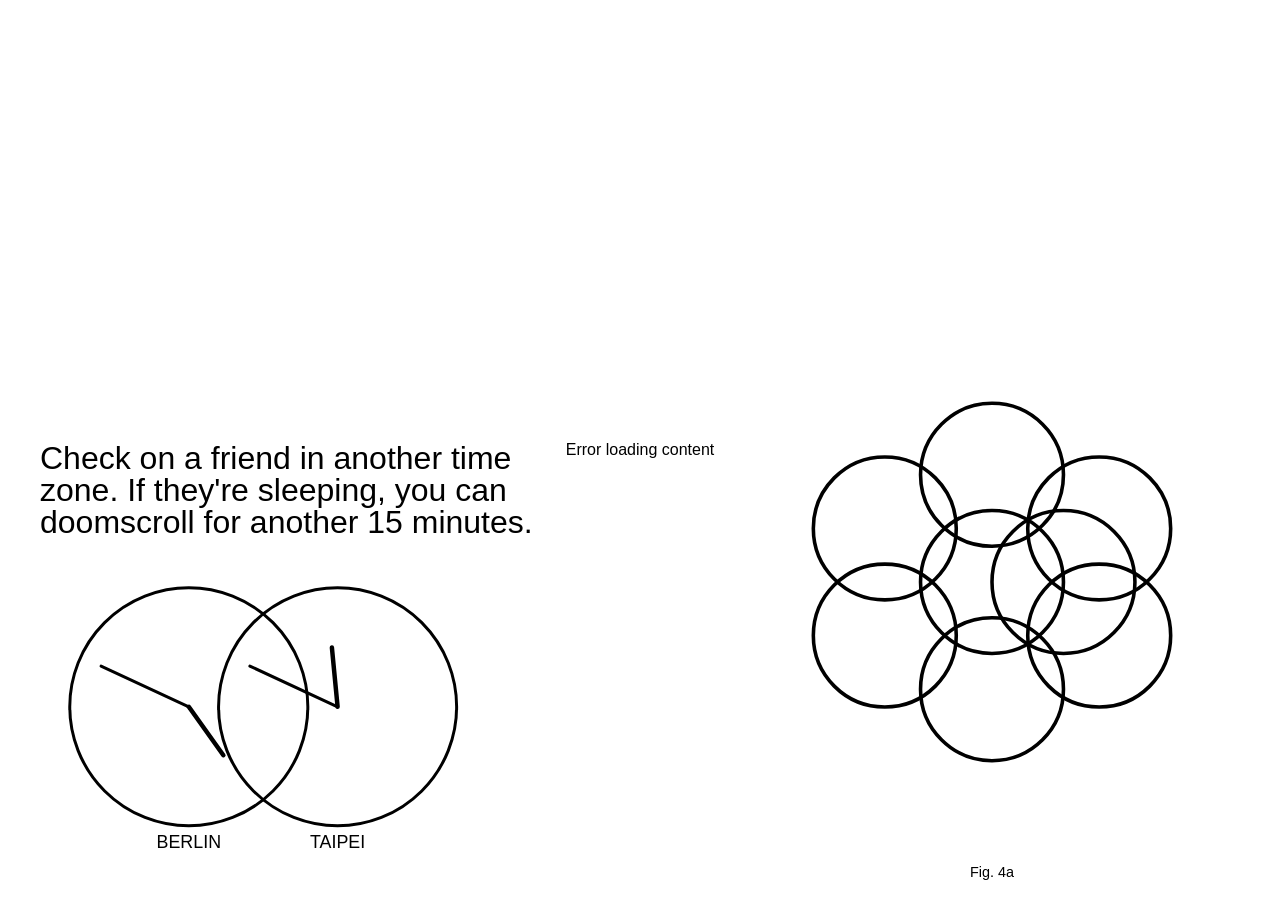
<file: 00 website/index.html>
<!DOCTYPE html>
<html lang="en">
<head>
    <meta charset="UTF-8">
    <meta name="viewport" content="width=device-width, initial-scale=1.0">
    <meta name="description" content="">
    <title>EXTRACURRICULAR PROJECTS</title>
    <link rel="stylesheet" href="styles.css">
</head>
<body>
    <!-- Left fixed panel: Random text + Clocks -->
    <div class="fixed-panel left-panel">
        <div class="random-text" id="randomText"></div>
        <div class="clocks-container">
            <svg class="clocks" viewBox="0 0 400 200" xmlns="http://www.w3.org/2000/svg">
                <!-- Left clock (Berlin) -->
                <g id="berlinClock" transform="translate(100, 100)">
                    <circle cx="0" cy="0" r="80" fill="none" stroke="black" stroke-width="2"/>
                    <line id="berlinHour" x1="0" y1="0" x2="0" y2="-40" stroke="black" stroke-width="3" stroke-linecap="round"/>
                    <line id="berlinMinute" x1="0" y1="0" x2="0" y2="-65" stroke="black" stroke-width="2" stroke-linecap="round"/>
                </g>
                <!-- Right clock (Taipei) -->
                <g id="taipeiClock" transform="translate(200, 100)">
                    <circle cx="0" cy="0" r="80" fill="none" stroke="black" stroke-width="2"/>
                    <line id="taipeiHour" x1="0" y1="0" x2="0" y2="-40" stroke="black" stroke-width="3" stroke-linecap="round"/>
                    <line id="taipeiMinute" x1="0" y1="0" x2="0" y2="-65" stroke="black" stroke-width="2" stroke-linecap="round"/>
                </g>
                <!-- Labels -->
                <text x="100" y="195" text-anchor="middle" font-size="12" font-family="Arial, sans-serif">BERLIN</text>
                <text x="200" y="195" text-anchor="middle" font-size="12" font-family="Arial, sans-serif">TAIPEI</text>
            </svg>
        </div>
    </div>

    <!-- Scrollable area for are.na blocks -->
    <div class="scrollable-container" id="arenaContainer">
        <!-- Are.na blocks will be dynamically inserted here -->
    </div>

    <!-- Right fixed panel: Placeholder image -->
    <div class="fixed-panel right-panel">
        <div class="placeholder-image">
            <svg viewBox="0 0 300 300" xmlns="http://www.w3.org/2000/svg">
                <!-- Placeholder flower/circular pattern from sketch -->
                <circle cx="150" cy="150" r="40" fill="none" stroke="black" stroke-width="2"/>
                <circle cx="150" cy="90" r="40" fill="none" stroke="black" stroke-width="2"/>
                <circle cx="210" cy="120" r="40" fill="none" stroke="black" stroke-width="2"/>
                <circle cx="210" cy="180" r="40" fill="none" stroke="black" stroke-width="2"/>
                <circle cx="150" cy="210" r="40" fill="none" stroke="black" stroke-width="2"/>
                <circle cx="90" cy="180" r="40" fill="none" stroke="black" stroke-width="2"/>
                <circle cx="90" cy="120" r="40" fill="none" stroke="black" stroke-width="2"/>
                <circle cx="190" cy="150" r="40" fill="none" stroke="black" stroke-width="2"/>
            </svg>
            <p class="placeholder-label">Fig. 4a</p>
        </div>
    </div>

    <script src="script.js"></script>
</body>
</html>
</file>
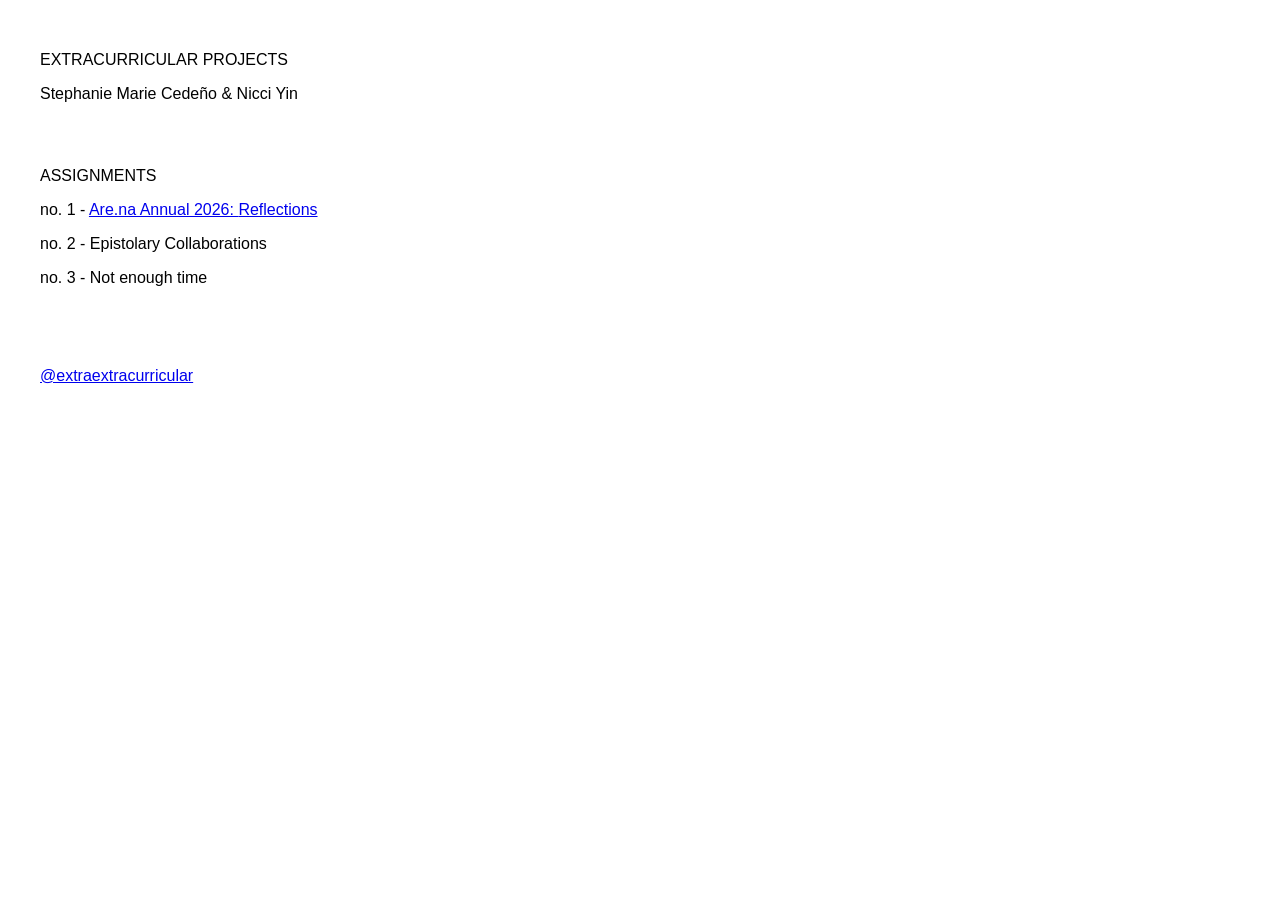
<file: website/index.html>
<!DOCTYPE html>
<html lang="en">
<head>
    <meta charset="UTF-8">
    <meta name="viewport" content="width=device-width, initial-scale=1.0">
    <meta name="description" content="">
    <title>EXTRACURRICULAR PROJECTS</title>
    <link rel="stylesheet" href="styles.css">
</head>
<body>

    <h1>EXTRACURRICULAR PROJECTS</h1>
    <p>Stephanie Marie Cedeño & Nicci Yin</p>
    <h2>ASSIGNMENTS</h2>
    <p>no. 1 - <a href="https://www.are.na/editorial/category/are-na-annual" target=_blank>Are.na Annual 2026: <a href="http://are.na/stephanie-marie-cedeno/reflection-pools">Reflections</a></p>
    <p>no. 2 - Epistolary Collaborations</p>
    <p>no. 3 - Not enough time</p>
    <div id="social"><a href="http://instagram.com/extraextracurricular" target=_blank>@extraextracurricular</a></p>

</body>
</html>
</file>
<file: 00 website/styles.css>
* {
    margin: 0;
    padding: 0;
    box-sizing: border-box;
}

body {
    font-family: Arial, sans-serif;
    background-color: #fff;
    overflow-x: auto;
    overflow-y: hidden;
    height: 100vh;
    position: relative;
}

/* Fixed panels */
.fixed-panel {
    position: fixed;
    top: 0;
    height: 100vh;
    z-index: 1;
    display: flex;
    flex-direction: column;
    justify-content: flex-end;
    padding: 40px;
}

.left-panel {
    left: 0;
    width: 45vw;
    gap: 20px;
}

.right-panel {
    right: 0;
    width: 45vw;
    align-items: center;
    justify-content: flex-end;
    padding: 20px;
}

/* Random text */
.random-text {
    font-size: 2rem;
    line-height: 1;
    width: 100%;
    color: #000;
}

/* Clocks */
.clocks-container {
    width: 100%;
}

.clocks {
    width: 120%;
    height: auto;
}

/* Placeholder image */
.placeholder-image {
    text-align: center;
    width: 100%;
}

.placeholder-image svg {
    width: 100%;
    height: auto;
    max-width: 600px;
}

.placeholder-label {
    margin-top: 10px;
    font-size: 0.9rem;
    text-align: center;
}

/* Scrollable container for are.na blocks */
.scrollable-container {
    position: absolute;
    left: 0;
    top: 20px;
    height: 55vh;
    white-space: nowrap;
    padding-left: 350px;
    padding-right: 450px;
    overflow: visible;
}

/* Are.na blocks */
.arena-block {
    position: absolute;
    display: inline-block;
    width: 320px;
    max-height: 400px;
    background: none;
    box-shadow: 0 2px 8px rgba(0, 0, 0, 0.1);
    cursor: pointer;
    transition: z-index 0s;
}

.arena-block:hover {
    z-index: 999 !important;
}

.arena-block img {
    width: 100%;
    height: auto;
    display: block;
}

.arena-block .text-content {
    padding: 20px;
    font-size: 1rem;
    line-height: 1.5;
    max-height: 500px;
    overflow-y: auto;
    overflow-x: hidden;
    word-wrap: break-word;
    overflow-wrap: break-word;
    white-space: normal;
    padding: 30px;
}

.arena-block .pdf-content {
    padding: 20px;
    font-size: 1rem;
    line-height: 1.5;
}

.arena-block .pdf-content a {
    color: #000;
    text-decoration: underline;
}

/* Loading state */
.loading {
    position: fixed;
    top: 50%;
    left: 50%;
    transform: translate(-50%, -50%);
    font-size: 1rem;
    z-index: 1000;
}
</file>
<file: website/styles.css>
body {
    font-family: Arial, sans-serif;
    margin: 0;
    padding: 40px;
    background-color: #ffffff;
}

h1 {
    font-size: 1rem;
    color: #000;
    font-weight: normal;
}

h2 {
    font-size: 1rem;
    color: #000;
    margin-top: 4rem;
    font-weight: normal;
}

p {
    font-size: 1rem;
}

#social {
    padding-top: 4rem;
}
</file>
